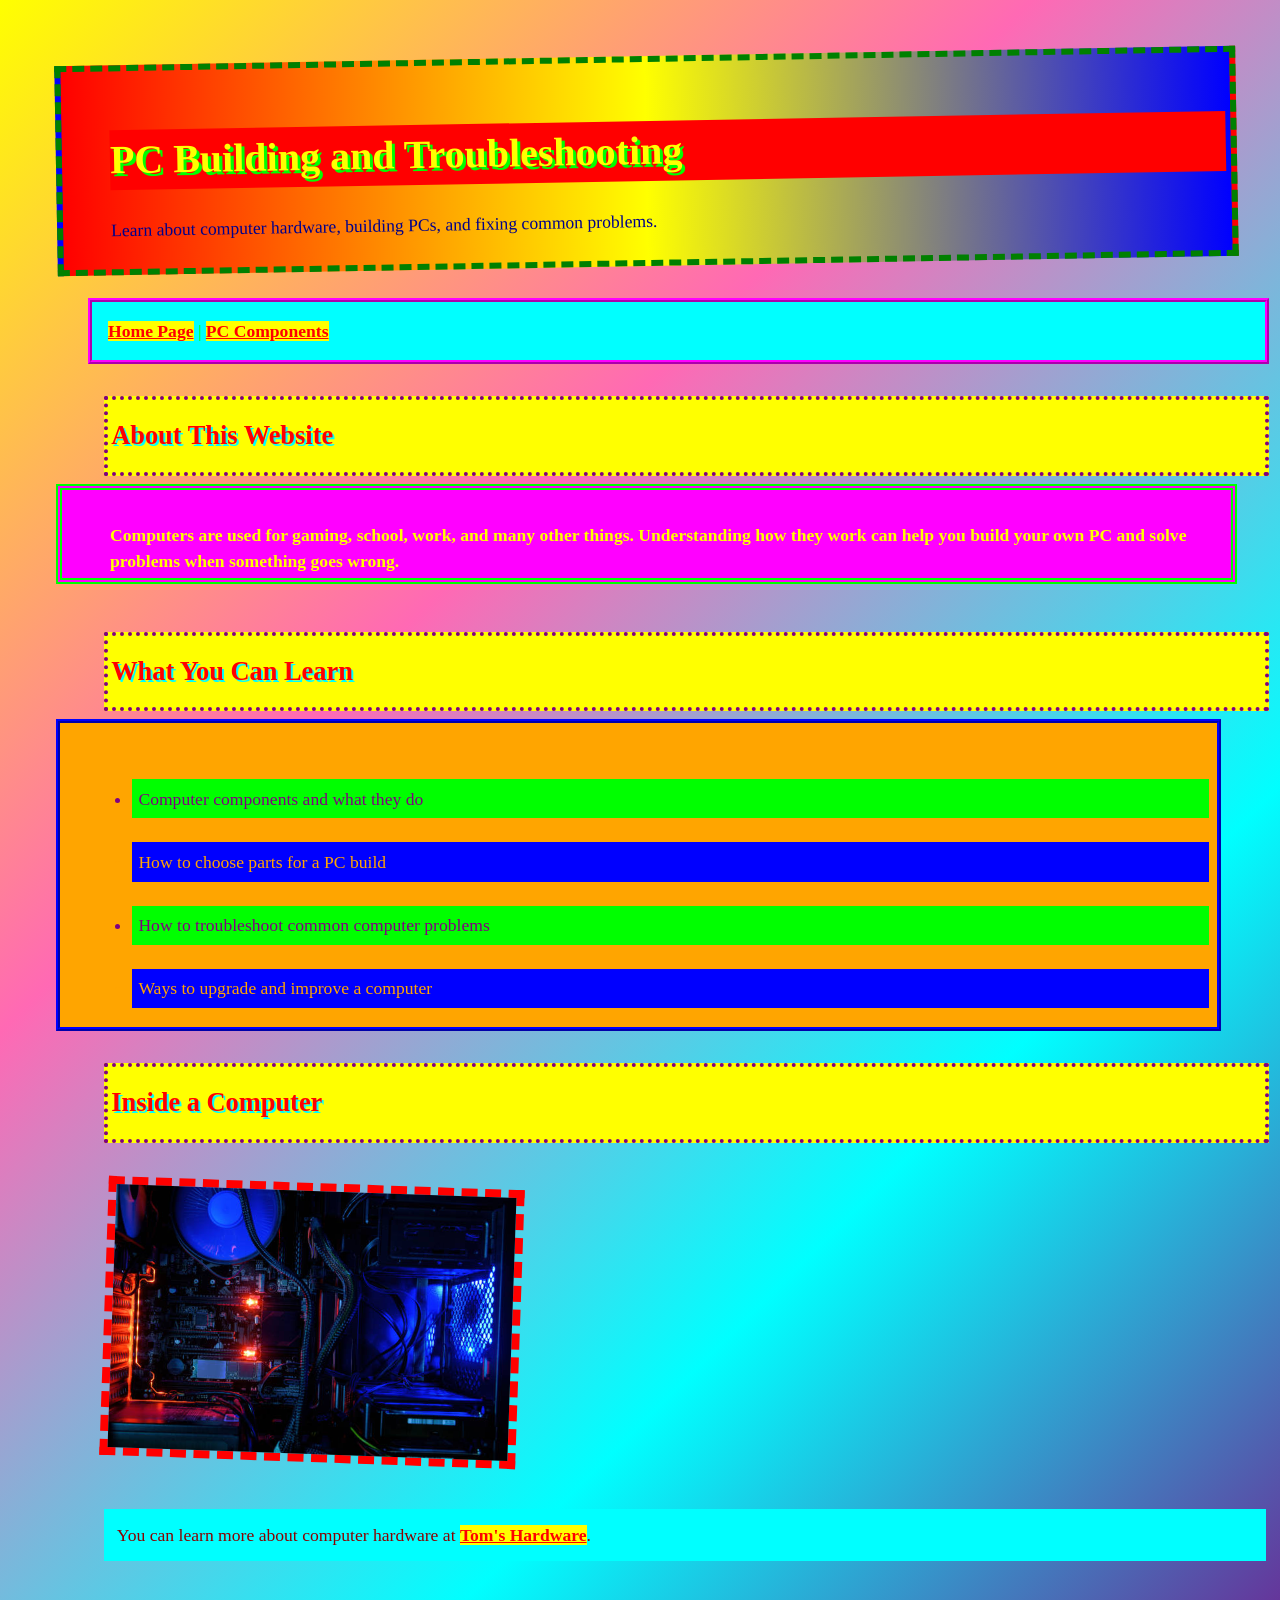
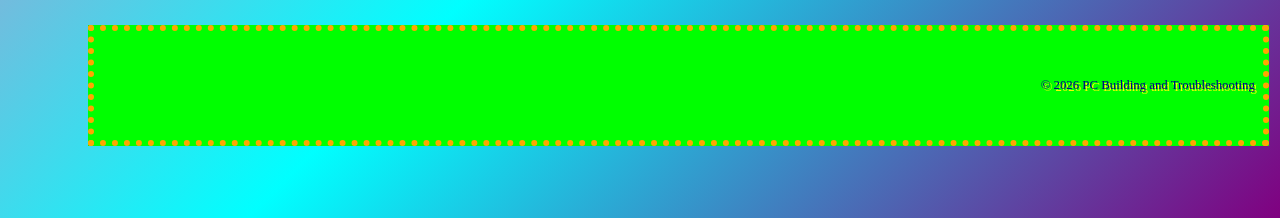
<file: index.html>
<!DOCTYPE html>
<html lang="en">
<head>
    <meta charset="UTF-8">
    <meta name="viewport" content="width=device-width, initial-scale=1.0">
    <title>PC Building and Troubleshooting</title>

    <!-- Connect the external CSS stylesheet -->
    <link rel="stylesheet" href="styles.css">
</head>
<body>
    <header>
        <h1>PC Building and Troubleshooting</h1>
        <p>Learn about computer hardware, building PCs, and fixing common problems.</p>
    </header>

<nav>
    <a href="index.html">Home Page</a> |
    <a href="components.html">PC Components</a>
</nav>

    <main>
        <section>
            <h2>About This Website</h2>
            <p class="intro">
                Computers are used for gaming, school, work, and many other things.
                Understanding how they work can help you build your own PC and
                solve problems when something goes wrong.
            </p>
        </section>

        <section>
            <h2>What You Can Learn</h2>
            <ul>
                <li>Computer components and what they do</li>
                <li>How to choose parts for a PC build</li>
                <li>How to troubleshoot common computer problems</li>
                <li>Ways to upgrade and improve a computer</li>
            </ul>
        </section>

        <section>
            <h2>Inside a Computer</h2>
            <!-- Keep computer.jpg in the same folder as this file -->
            <img src="computer.jpg" alt="Desktop computer" width="400">

            <p>
                You can learn more about computer hardware at
                <a href="https://www.tomshardware.com/">Tom's Hardware</a>.
            </p>
        </section>
    </main>

    <footer>
        <p>&copy; 2026 PC Building and Troubleshooting</p>
    </footer>
</body>
</html>
</file>
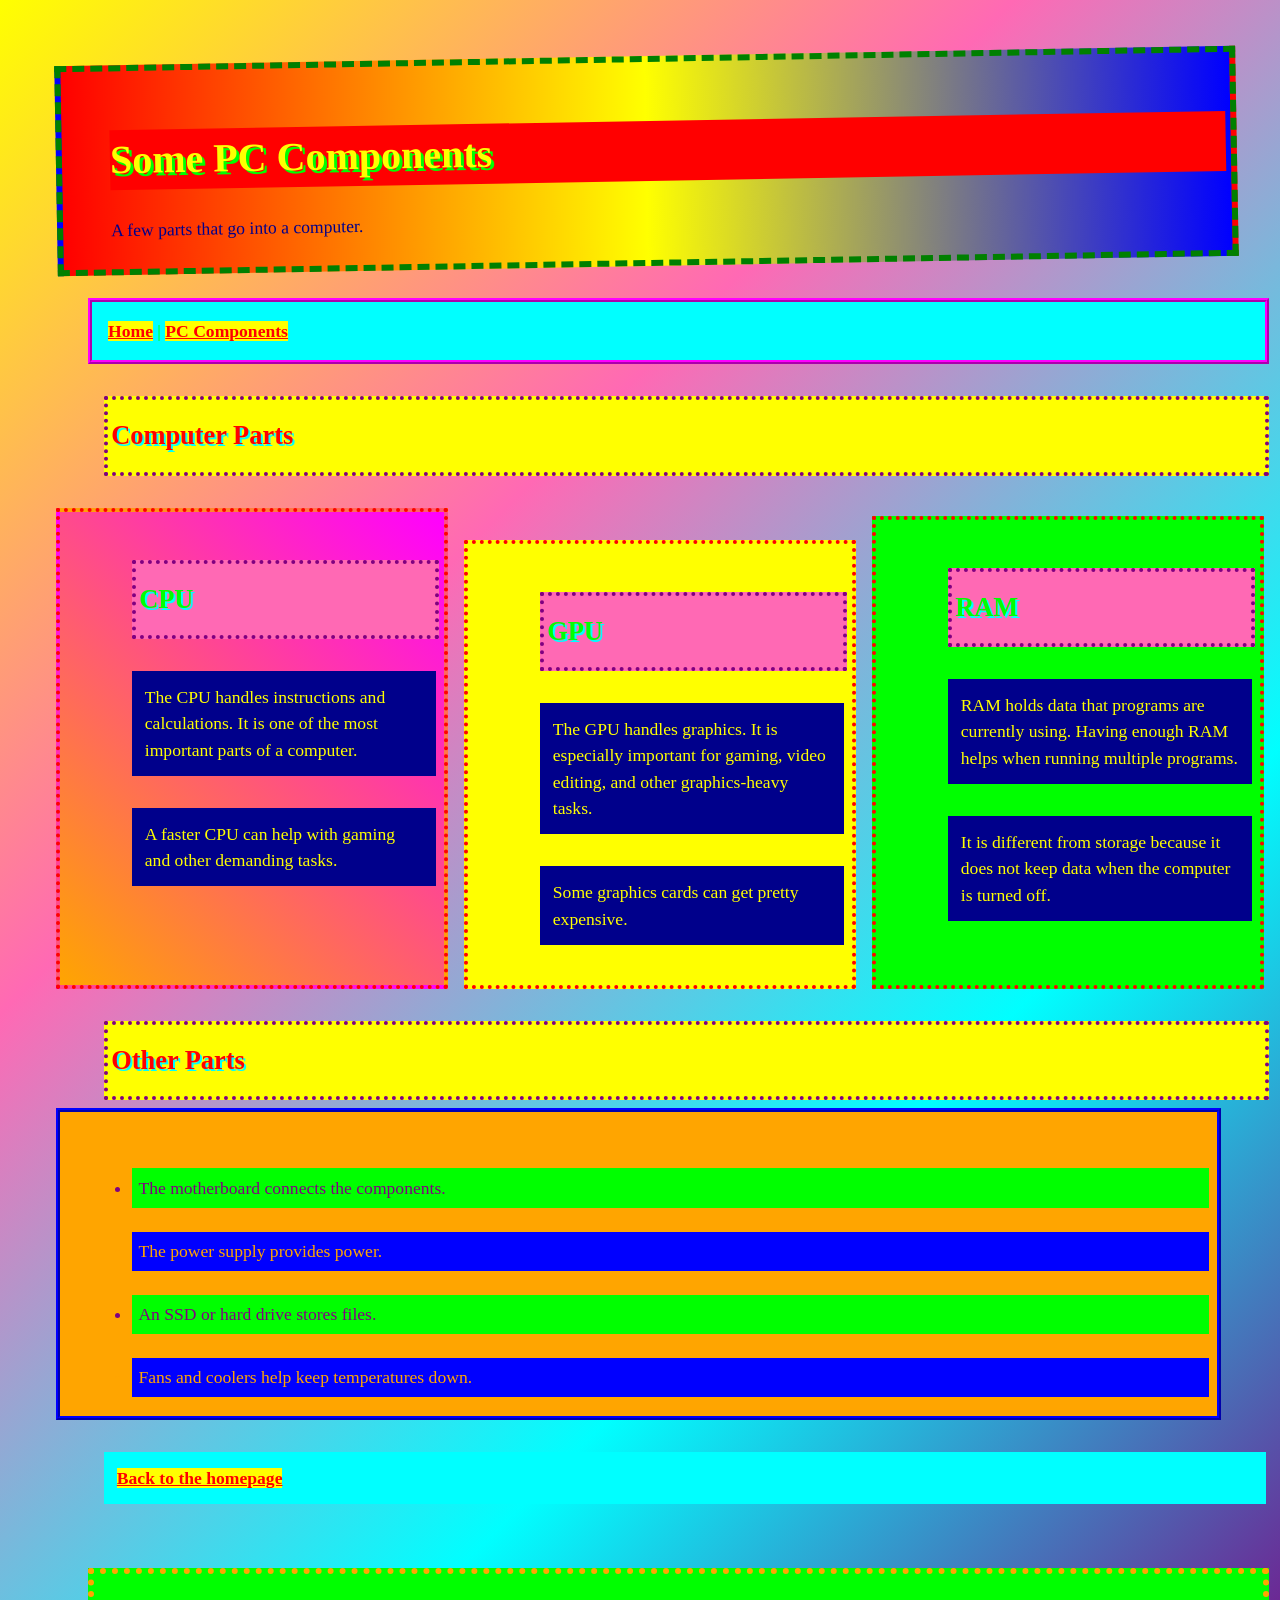
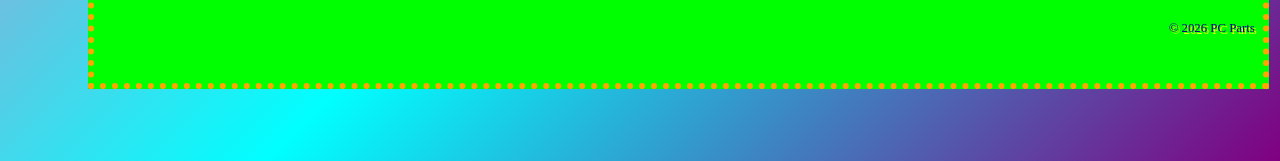
<file: components.html>
<!DOCTYPE html>
<html lang="en">
<head>
    <meta charset="UTF-8">
    <meta name="viewport" content="width=device-width, initial-scale=1.0">
    <title>PC Parts</title>
    <link rel="stylesheet" href="styles.css">
</head>
<body>
    <header>
        <h1>Some PC Components</h1>
        <p>A few parts that go into a computer.</p>
    </header>

    <nav>
        <a href="index.html">Home</a> |
        <a href="components.html">PC Components</a>
    </nav>

    <main>
        <h2>Computer Parts</h2>

        <div class="columns">
            <section class="column">
                <h2>CPU</h2>
                <p>The CPU handles instructions and calculations. It is one of the most important parts of a computer.</p>
                <p>A faster CPU can help with gaming and other demanding tasks.</p>
            </section>

            <section class="column">
                <h2>GPU</h2>
                <p>The GPU handles graphics. It is especially important for gaming, video editing, and other graphics-heavy tasks.</p>
                <p>Some graphics cards can get pretty expensive.</p>
            </section>

            <section class="column">
                <h2>RAM</h2>
                <p>RAM holds data that programs are currently using. Having enough RAM helps when running multiple programs.</p>
                <p>It is different from storage because it does not keep data when the computer is turned off.</p>
            </section>
        </div>

        <h2>Other Parts</h2>
        <ul>
            <li>The motherboard connects the components.</li>
            <li>The power supply provides power.</li>
            <li>An SSD or hard drive stores files.</li>
            <li>Fans and coolers help keep temperatures down.</li>
        </ul>

        <p><a href="index.html">Back to the homepage</a></p>
    </main>

    <footer>
        <p>&copy; 2026 PC Parts</p>
    </footer>
</body>
</html>
</file>
<file: styles.css>
body {
    font-family: "Comic Sans MS", cursive;
    font-size: 1.1rem;
    color: lime;
    background: linear-gradient(135deg, yellow, hotpink, cyan, purple);
    margin: 2rem 0.2rem 4rem 3rem;
    padding: 0.5rem;
    line-height: 1.5;
}

/* Header */
header {
    background: linear-gradient(to right, red, yellow, blue);
    color: lime;
    padding: 2rem 0.3rem 0.5rem 3rem;
    border: 0.4rem dashed green;
    margin: 1rem 2rem 0.5rem 0;
    transform: rotate(-1deg);
}

h1 {
    color: yellow;
    background-color: red;
    font-size: 2.5rem;
    text-shadow: 3px 3px lime;
}

h2 {
    color: red;
    background-color: yellow;
    padding: 1rem 0.2rem;
    border: 0.3rem dotted purple;
    margin: 2rem 0 0.5rem 3rem;
    text-shadow: 2px 2px cyan;
}

/* Introduction */
.intro {
    color: yellow;
    background-color: magenta;
    font-weight: bold;
    padding: 2rem 0.3rem 0.2rem 3rem;
    margin: 0.2rem 2rem 3rem 0;
    border: 0.4rem double lime;
}

/* Paragraphs */
p {
    color: darkblue;
}

main p {
    margin: 2rem 0.2rem 0.5rem 3rem;
    padding: 0.8rem;
    background-color: cyan;
    color: darkred;
}

/* Lists */
ul {
    background-color: orange;
    color: purple;
    padding: 2rem 0.5rem 1rem 4rem;
    margin: 0.5rem 3rem 2rem 0;
    border: 0.3rem ridge blue;
}

li {
    color: purple;
    background-color: lime;
    margin: 1.5rem 0 0.2rem 0.5rem;
    padding: 0.4rem;
}

li:nth-child(even) {
    color: orange;
    background-color: blue;
}

/* Images */
img {
    max-width: 100%;
    height: auto;
    margin: 2rem 0 0.5rem 3rem;
    border: 0.5rem dashed red;
    transform: rotate(2deg);
}

/* Links */
a {
    color: red;
    font-weight: bold;
    background-color: yellow;
    text-decoration: underline;
}

a:hover {
    color: lime;
    background-color: purple;
}

/* Navigation */
nav {
    background-color: cyan;
    padding: 1rem;
    margin: 2rem 0 0 2rem;
    border: 0.3rem ridge magenta;
}

/* Three-column layout on components page */
.columns {
    display: grid;
    grid-template-columns: repeat(3, minmax(0, 1fr));
    gap: 1rem;
    margin: 2rem 0.3rem 1rem 0;
}

.column {
    background: linear-gradient(45deg, orange, magenta);
    color: blue;
    padding: 1rem 0.3rem 2rem 1.5rem;
    border: 0.3rem dotted red;
    overflow-wrap: anywhere;
}

.column h2 {
    color: lime;
    background-color: hotpink;
}

.column p {
    color: yellow;
    background-color: darkblue;
}

.column:nth-child(2) {
    margin-top: 2rem;
    background: yellow;
    color: purple;
}

.column:nth-child(3) {
    margin-top: 0.5rem;
    background: lime;
    color: red;
}

/* Footer */
footer {
    text-align: right;
    font-size: 0.8rem;
    color: red;
    background-color: lime;
    padding: 2rem 0.5rem;
    margin: 4rem 0 0 2rem;
    border: 0.4rem dotted orange;
    text-shadow: 2px 2px yellow;
}
</file>
